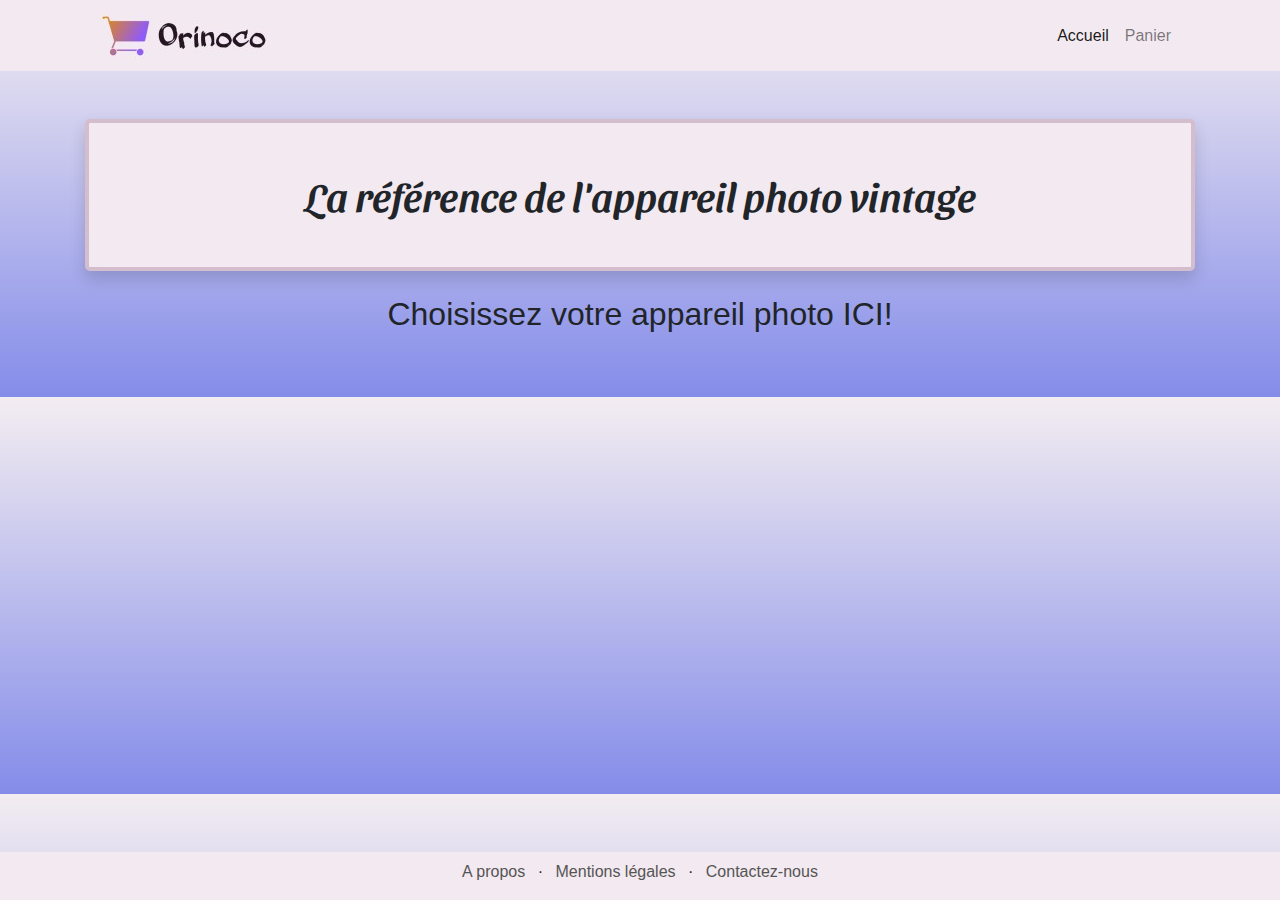
<file: index.html>
<!DOCTYPE html>
<html lang="fr">

<head>
    <meta charset="UTF-8">
    <meta name="viewport" content="width=device-width, initial-scale=1.0">

    <link href="https://fonts.googleapis.com/css2?family=Sansita+Swashed:wght@700&display=swap" rel="stylesheet">

    <link rel="stylesheet" href="css/style.css">

    <link rel="stylesheet" href="https://stackpath.bootstrapcdn.com/bootstrap/4.5.2/css/bootstrap.min.css"
        integrity="sha384-JcKb8q3iqJ61gNV9KGb8thSsNjpSL0n8PARn9HuZOnIxN0hoP+VmmDGMN5t9UJ0Z" crossorigin="anonymous">

    <title>La meilleure référence pour vos appareils photos vintages</title>
</head>

<body>
    <header>
        <div class="container">
            <div class="row">
                <div class="col">
                    <nav class="col navbar navbar-expand-lg navbar-light">
                        <a class="navbar-brand" href="index.html">
                            <img src="images/orinoco_logo.jpg" alt="site logo">
                        </a>
                        <button class="navbar-toggler" type="button" data-toggle="collapse"
                            data-target="#navbarContent">
                            <span class="navbar-toggler-icon"></span>
                        </button>
                        <div id="navbarContent" class="collapse navbar-collapse justify-content-end">
                            <ul class="navbar-nav">
                                <li class="nav-item active">
                                    <a class="nav-link text-right" href="index.html">Accueil</a>
                                </li>
                                <li class="nav-item">
                                    <a class="nav-link text-right basket" href="panier.html">Panier</a>
                                </li>
                            </ul>
                        </div>
                    </nav>
                </div>
            </div>
        </div>
    </header>
    <main>
        <section class="container">
            <div class="row">
                <div class="col mt-5">
                    <h1 class="text-center p-5  shadow title-index">La référence de l'appareil photo vintage</h1>
                </div>
            </div>
        </section>
        <section class="mb-5">
            <h2 class="text-center m-3">Choisissez votre appareil photo ICI!</h2>
            <div class="container" id="product-content">
                <div class="row justify-content-center" id="product-list">

                </div>
            </div>

        </section>
    </main>
    <footer id="fixed-footer">
        <div class="container">
            <div class="row">
                <div class="col pt-2 ">
                    <ul class="list-inline text-center">
                        <li class="list-inline-item"><a href="#" class="dark">A propos</a></li>
                        <li class="list-inline-item">&middot;</li>
                        <li class="list-inline-item"><a href="#" class="dark">Mentions légales</a></li>
                        <li class="list-inline-item">&middot;</li>
                        <li class="list-inline-item"><a href="#" class="dark">Contactez-nous</a></li>
                    </ul>
                </div>
            </div>
        </div>
    </footer>


    
    <script src="js/orinoco.js"></script>

    <script src="https://code.jquery.com/jquery-3.5.1.slim.min.js"
        integrity="sha384-DfXdz2htPH0lsSSs5nCTpuj/zy4C+OGpamoFVy38MVBnE+IbbVYUew+OrCXaRkfj"
        crossorigin="anonymous"></script>
    <script src="https://cdn.jsdelivr.net/npm/popper.js@1.16.1/dist/umd/popper.min.js"
        integrity="sha384-9/reFTGAW83EW2RDu2S0VKaIzap3H66lZH81PoYlFhbGU+6BZp6G7niu735Sk7lN"
        crossorigin="anonymous"></script>
    <script src="https://stackpath.bootstrapcdn.com/bootstrap/4.5.2/js/bootstrap.min.js"
        integrity="sha384-B4gt1jrGC7Jh4AgTPSdUtOBvfO8shuf57BaghqFfPlYxofvL8/KUEfYiJOMMV+rV"
        crossorigin="anonymous"></script>
</body>

</html>
</file>
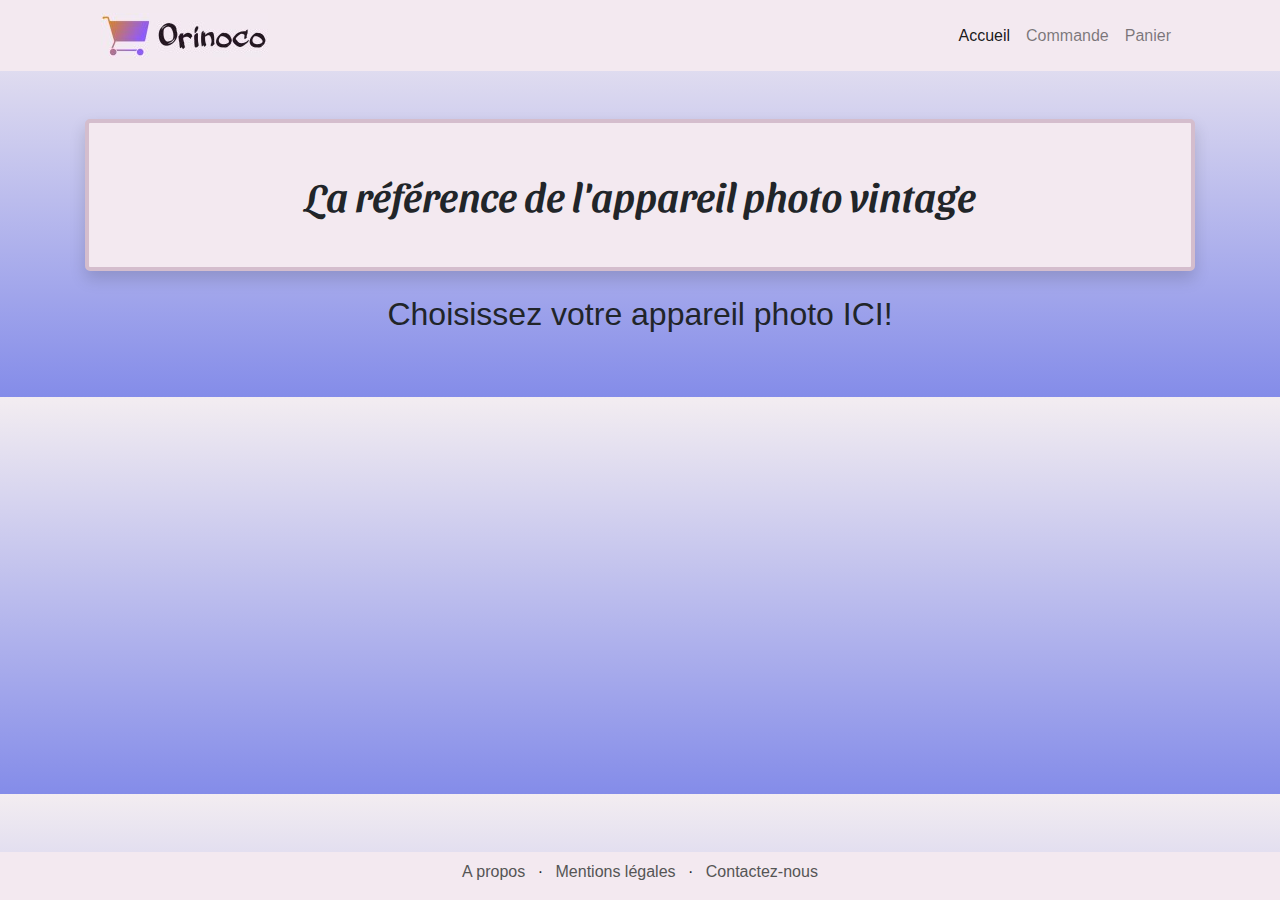
<file: front/index.html>
<!DOCTYPE html>
<html lang="fr">

<head>
    <meta charset="UTF-8">
    <meta name="viewport" content="width=device-width, initial-scale=1.0">

    <link href="https://fonts.googleapis.com/css2?family=Sansita+Swashed:wght@700&display=swap" rel="stylesheet">

    <link rel="stylesheet" href="css/style.css">

    <link rel="stylesheet" href="https://stackpath.bootstrapcdn.com/bootstrap/4.5.2/css/bootstrap.min.css"
        integrity="sha384-JcKb8q3iqJ61gNV9KGb8thSsNjpSL0n8PARn9HuZOnIxN0hoP+VmmDGMN5t9UJ0Z" crossorigin="anonymous">

    <title>La meilleure référence pour vos appareils photos vintages</title>
</head>

<body>
    <header>
        <div class="container">
            <div class="row">
                <div class="col">
                    <nav class="col navbar navbar-expand-lg navbar-light">
                        <a class="navbar-brand" href="index.html">
                            <img src="images/orinoco_logo.jpg" alt="site logo">
                        </a>
                        <button class="navbar-toggler" type="button" data-toggle="collapse"
                            data-target="#navbarContent">
                            <span class="navbar-toggler-icon"></span>
                        </button>
                        <div id="navbarContent" class="collapse navbar-collapse justify-content-end">
                            <ul class="navbar-nav">
                                <li class="nav-item active">
                                    <a class="nav-link text-right" href="index.html">Accueil</a>
                                </li>
                                <li class="nav-item ">
                                    <a class="nav-link text-right" href="commande.html">Commande</a>
                                </li>
                                <li class="nav-item">
                                    <a class="nav-link text-right" href="panier.html">Panier</a>
                                </li>
                            </ul>
                        </div>
                    </nav>
                </div>
            </div>
        </div>
    </header>
    <main>
        <section class="container">
            <div class="row">
                <div class="col mt-5">
                    <h1 class="text-center p-5  shadow">La référence de l'appareil photo vintage</h1>
                </div>
            </div>
        </section>
        <section class="mb-5">
            <h2 class="text-center m-3">Choisissez votre appareil photo ICI!</h2>
            <div class="container" id="product-content">
                <div class="row justify-content-center" id="product-list">

                </div>
            </div>

        </section>
    </main>
    <footer class=" ">
        <div class="container">
            <div class="row">
                <div class="col pt-2 ">
                    <ul class="list-inline text-center">
                        <li class="list-inline-item"><a href="#" class="dark">A propos</a></li>
                        <li class="list-inline-item">&middot;</li>
                        <li class="list-inline-item"><a href="#" class="dark">Mentions légales</a></li>
                        <li class="list-inline-item">&middot;</li>
                        <li class="list-inline-item"><a href="#" class="dark">Contactez-nous</a></li>
                    </ul>
                </div>
            </div>
        </div>
    </footer>


    
    <script src="js/orinoco.js"></script>

    <script src="https://code.jquery.com/jquery-3.5.1.slim.min.js"
        integrity="sha384-DfXdz2htPH0lsSSs5nCTpuj/zy4C+OGpamoFVy38MVBnE+IbbVYUew+OrCXaRkfj"
        crossorigin="anonymous"></script>
    <script src="https://cdn.jsdelivr.net/npm/popper.js@1.16.1/dist/umd/popper.min.js"
        integrity="sha384-9/reFTGAW83EW2RDu2S0VKaIzap3H66lZH81PoYlFhbGU+6BZp6G7niu735Sk7lN"
        crossorigin="anonymous"></script>
    <script src="https://stackpath.bootstrapcdn.com/bootstrap/4.5.2/js/bootstrap.min.js"
        integrity="sha384-B4gt1jrGC7Jh4AgTPSdUtOBvfO8shuf57BaghqFfPlYxofvL8/KUEfYiJOMMV+rV"
        crossorigin="anonymous"></script>
</body>

</html>
</file>
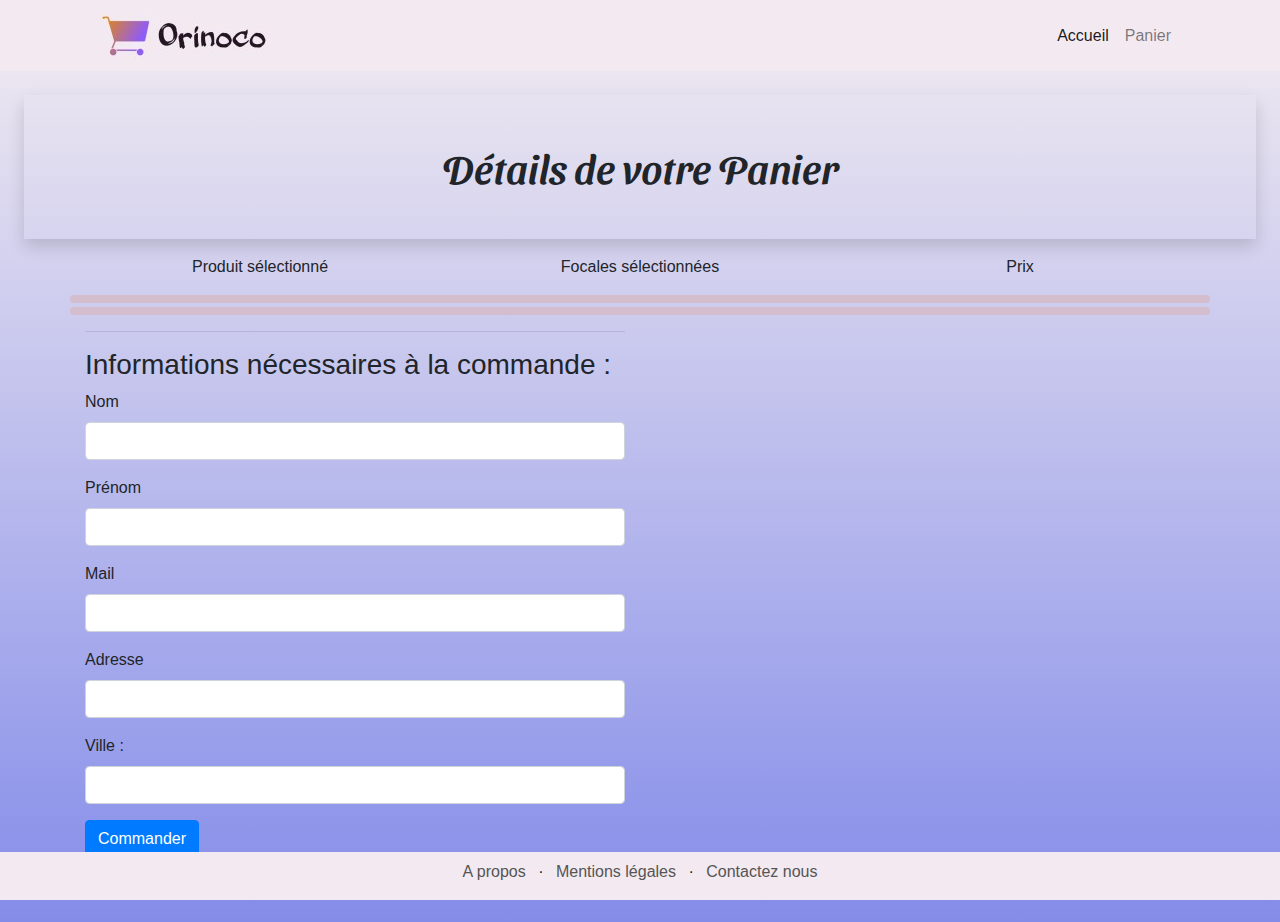
<file: panier.html>
<!DOCTYPE html>
<html lang="fr">

<head>
    <meta charset="UTF-8">
    <meta name="viewport" content="width=device-width, initial-scale=1.0">

    <link href="https://fonts.googleapis.com/css2?family=Sansita+Swashed:wght@700&display=swap" rel="stylesheet">

    <link rel="stylesheet" href="css/style.css">

    <link rel="stylesheet" href="https://stackpath.bootstrapcdn.com/bootstrap/4.5.2/css/bootstrap.min.css"
        integrity="sha384-JcKb8q3iqJ61gNV9KGb8thSsNjpSL0n8PARn9HuZOnIxN0hoP+VmmDGMN5t9UJ0Z" crossorigin="anonymous">

    <title>La meilleure référence pour vos appareils photos</title>
</head>

<body>
    <header>
        <div class="container">
            <div class="row">
                <div class="col">
                    <nav class="col navbar navbar-expand-lg navbar-light">
                        <a class="navbar-brand" href="index.html">
                            <img src="images/orinoco_logo.jpg" alt="site logo">
                        </a>
                        <button class="navbar-toggler" type="button" data-toggle="collapse"
                            data-target="#navbarContent">
                            <span class="navbar-toggler-icon"></span>
                        </button>
                        <div id="navbarContent" class="collapse navbar-collapse justify-content-end">
                            <ul class="navbar-nav">
                                <li class="nav-item active">
                                    <a class="nav-link text-right" href="index.html">Accueil</a>
                                </li>
                                <li class="nav-item">
                                    <a class="nav-link text-right basket" href="panier.html">Panier</a>
                                </li>
                            </ul>
                        </div>
                    </nav>
                </div>
            </div>
        </div>
    </header>

    <main class="m-3">
        <div>
            <div class="row">
                <div class="col m-2">
                    <h1 class="text-center p-5  shadow">Détails de votre Panier</h1>
                </div>
            </div>
        </div>
        <div class="container text-center">
            <div class="row">
                <div class="col-4">
                    <p>Produit sélectionné</p>
                </div>
                <div class="col-4">
                    <p>Focales sélectionnées</p>
                </div>
                <div class="col-4">
                    <p>Prix</p>
                </div>
            </div>
        </div>
        <div class="container basket-container text-center">

        </div>
        <div class="container text-center mt-1 price">
        
            <div class="col" id="total-price"></div>

        </div>
        <div class="container">
            <div class="row" id="form">
                <div class="col col-md-6">
                    <hr>
                    <div class="info">
                        <h3>Informations nécessaires à la commande :</h3>
                        <div class= "error"></div>
                    </div>
                    
                    <form>
                        <div class="form-group name">
                            <label for="name">Nom</label>
                            <input type="text" class="form-control" id="name" required>
                        </div>
                        <div class="form-group firstname">
                            <label for="firstname">Prénom</label>
                            <input type="text" class="form-control" id="firstname" required>
                        </div>
                        <div class="form-group email">
                            <label for="email">Mail</label>
                            <input type="text" class="form-control" id="email" required>
                        </div>
                        <div class="form-group adresse">
                            <label for="adresse">Adresse</label>
                            <input type="text" class="form-control" id="adresse" required>
                        </div>
                        <div class="form-group city">
                            <label for="city">Ville :</label>
                            <input type="text" id="city" class="form-control" required>
                        </div>
                        <div class="successOrder">
                            <button type="submit" class="btn btn-primary mb-5" id="btn">Commander</button>
                        </div>
                    </form> 
                </div>
            </div>
        </div>
    </main>

    <footer id="fixed-footer">
        <div class="container">
            <div class="row">
                <div class="col pt-2">
                    <ul class="list-inline text-center">
                        <li class="list-inline-item"><a href="#" class="dark">A propos</a></li>
                        <li class="list-inline-item">&middot;</li>
                        <li class="list-inline-item"><a href="#" class="dark">Mentions légales</a></li>
                        <li class="list-inline-item">&middot;</li>
                        <li class="list-inline-item"><a href="#" class="dark">Contactez nous</a></li>
                    </ul>
                </div>
            </div>
        </div>
    </footer>


    <script src="js/class/order.js"></script>
    <script src="js/panier.js"></script>

    <script src="https://code.jquery.com/jquery-3.5.1.slim.min.js"
        integrity="sha384-DfXdz2htPH0lsSSs5nCTpuj/zy4C+OGpamoFVy38MVBnE+IbbVYUew+OrCXaRkfj"
        crossorigin="anonymous"></script>
    <script src="https://cdn.jsdelivr.net/npm/popper.js@1.16.1/dist/umd/popper.min.js"
        integrity="sha384-9/reFTGAW83EW2RDu2S0VKaIzap3H66lZH81PoYlFhbGU+6BZp6G7niu735Sk7lN"
        crossorigin="anonymous"></script>
    <script src="https://stackpath.bootstrapcdn.com/bootstrap/4.5.2/js/bootstrap.min.js"
        integrity="sha384-B4gt1jrGC7Jh4AgTPSdUtOBvfO8shuf57BaghqFfPlYxofvL8/KUEfYiJOMMV+rV"
        crossorigin="anonymous"></script>
</body>

</html>
</file>
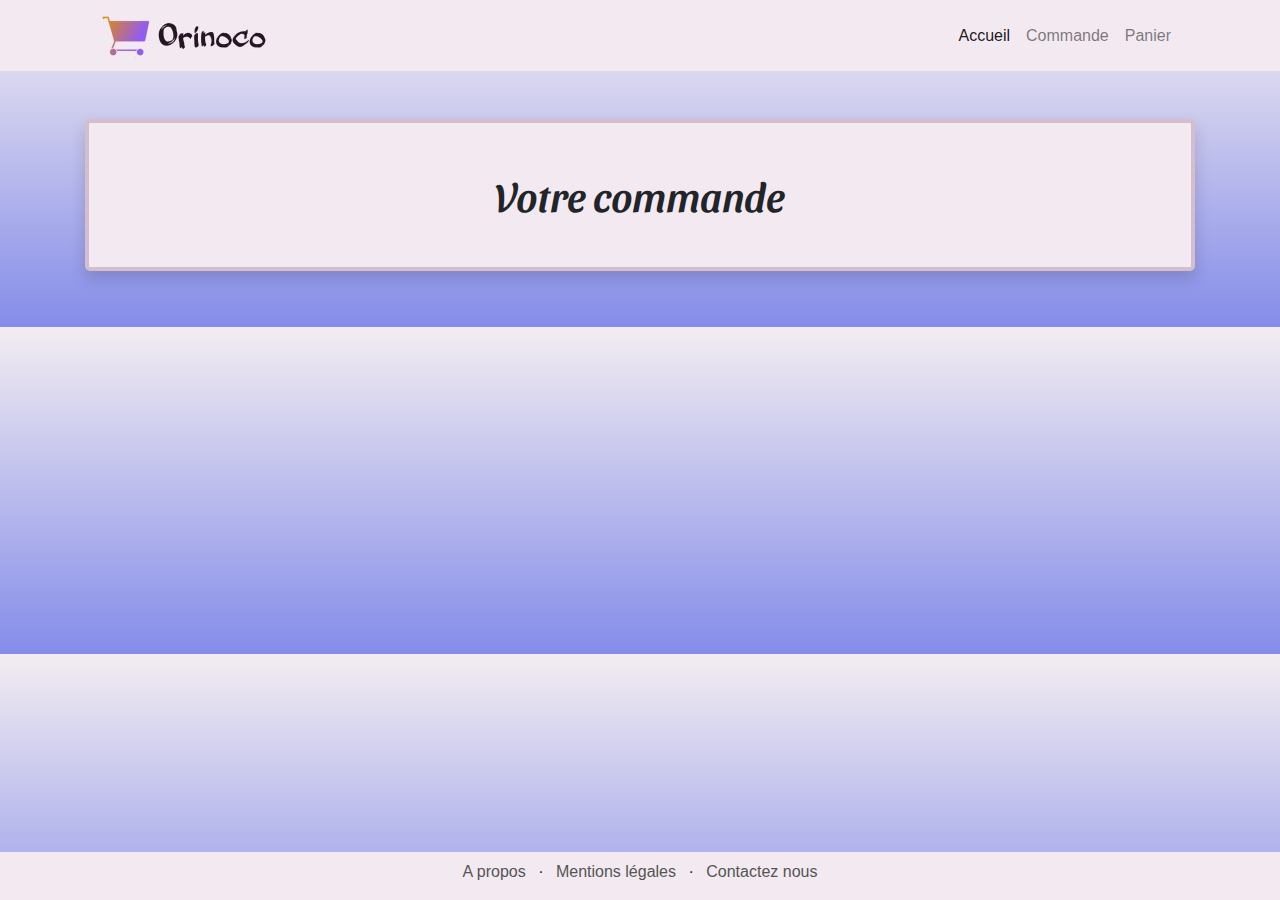
<file: front/commande.html>
<!DOCTYPE html>
<html lang="fr">
<head>
    <meta charset="UTF-8">
    <meta name="viewport" content="width=device-width, initial-scale=1.0">

    <link href="https://fonts.googleapis.com/css2?family=Sansita+Swashed:wght@700&display=swap" rel="stylesheet">

    <link rel="stylesheet" href="css/style.css">

    <link rel="stylesheet" href="https://stackpath.bootstrapcdn.com/bootstrap/4.5.2/css/bootstrap.min.css"
        integrity="sha384-JcKb8q3iqJ61gNV9KGb8thSsNjpSL0n8PARn9HuZOnIxN0hoP+VmmDGMN5t9UJ0Z" crossorigin="anonymous">

    <title>La meilleure référence pour vos appareils photos</title>
</head>
<body>
    <header>
        <div class="container">
            <div class="row">
                <div class="col">
                    <nav class="col navbar navbar-expand-lg navbar-light">
                        <a class="navbar-brand" href="index.html">
                            <img src="images/orinoco_logo.jpg" alt="site logo">
                        </a>
                        <button class="navbar-toggler" type="button" data-toggle="collapse"
                            data-target="#navbarContent">
                            <span class="navbar-toggler-icon"></span>
                        </button>
                        <div id="navbarContent" class="collapse navbar-collapse justify-content-end">
                            <ul class="navbar-nav">
                                <li class="nav-item active">
                                    <a class="nav-link text-right" href="index.html">Accueil</a>
                                </li>
                                <li class="nav-item ">
                                    <a class="nav-link text-right" href="commande.html">Commande</a>
                                </li>
                                <li class="nav-item">
                                    <a class="nav-link text-right" href="panier.html">Panier</a>
                                </li>
                            </ul>
                        </div>
                    </nav>
                </div>
            </div>
        </div>
    </header>
    <main class="">
        <section class="container order-container">
            <div class="row">
                <div class="col mt-5 mb-5">
                    <h1 class="text-center p-5  shadow">Votre commande</h1>
                </div>
            </div>
        </section>
        <section>
            <div class="row">

            </div>
        </section>
    </main>
    <footer class=" ">
        <div class="container">
            <div class="row">
                <div class="col pt-2">
                    <ul class="list-inline text-center">
                        <li class="list-inline-item"><a href="#" class="dark">A propos</a></li>
                        <li class="list-inline-item">&middot;</li>
                        <li class="list-inline-item"><a href="#" class="dark">Mentions légales</a></li>
                        <li class="list-inline-item">&middot;</li>
                        <li class="list-inline-item"><a href="#" class="dark">Contactez nous</a></li>
                    </ul>
                </div>
            </div>
        </div>
    </footer>



    <script src="https://code.jquery.com/jquery-3.5.1.slim.min.js"
        integrity="sha384-DfXdz2htPH0lsSSs5nCTpuj/zy4C+OGpamoFVy38MVBnE+IbbVYUew+OrCXaRkfj"
        crossorigin="anonymous"></script>
    <script src="https://cdn.jsdelivr.net/npm/popper.js@1.16.1/dist/umd/popper.min.js"
        integrity="sha384-9/reFTGAW83EW2RDu2S0VKaIzap3H66lZH81PoYlFhbGU+6BZp6G7niu735Sk7lN"
        crossorigin="anonymous"></script>
    <script src="https://stackpath.bootstrapcdn.com/bootstrap/4.5.2/js/bootstrap.min.js"
        integrity="sha384-B4gt1jrGC7Jh4AgTPSdUtOBvfO8shuf57BaghqFfPlYxofvL8/KUEfYiJOMMV+rV"
        crossorigin="anonymous"></script>
</body>
</html>
</file>
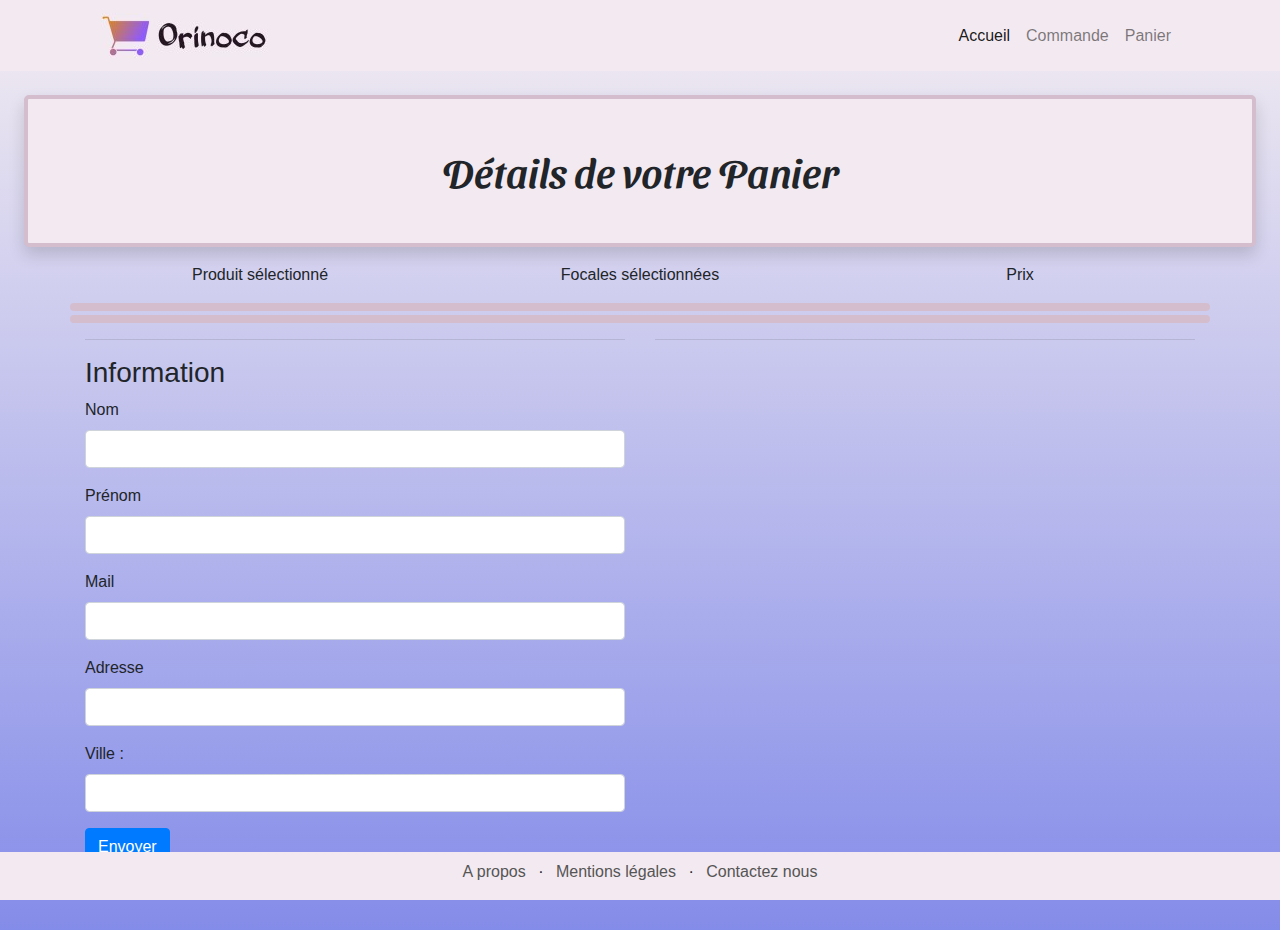
<file: front/panier.html>
<!DOCTYPE html>
<html lang="fr">

<head>
    <meta charset="UTF-8">
    <meta name="viewport" content="width=device-width, initial-scale=1.0">

    <link href="https://fonts.googleapis.com/css2?family=Sansita+Swashed:wght@700&display=swap" rel="stylesheet">

    <link rel="stylesheet" href="css/style.css">

    <link rel="stylesheet" href="https://stackpath.bootstrapcdn.com/bootstrap/4.5.2/css/bootstrap.min.css"
        integrity="sha384-JcKb8q3iqJ61gNV9KGb8thSsNjpSL0n8PARn9HuZOnIxN0hoP+VmmDGMN5t9UJ0Z" crossorigin="anonymous">

    <title>La meilleure référence pour vos appareils photos</title>
</head>

<body>
    <header>
        <div class="container">
            <div class="row">
                <div class="col">
                    <nav class="col navbar navbar-expand-lg navbar-light">
                        <a class="navbar-brand" href="index.html">
                            <img src="images/orinoco_logo.jpg" alt="site logo">
                        </a>
                        <button class="navbar-toggler" type="button" data-toggle="collapse"
                            data-target="#navbarContent">
                            <span class="navbar-toggler-icon"></span>
                        </button>
                        <div id="navbarContent" class="collapse navbar-collapse justify-content-end">
                            <ul class="navbar-nav">
                                <li class="nav-item active">
                                    <a class="nav-link text-right" href="index.html">Accueil</a>
                                </li>
                                <li class="nav-item ">
                                    <a class="nav-link text-right" href="commande.html">Commande</a>
                                </li>
                                <li class="nav-item">
                                    <a class="nav-link text-right" href="panier.html">Panier</a>
                                </li>
                            </ul>
                        </div>
                    </nav>
                </div>
            </div>
        </div>
    </header>

    <main class="m-3">
        <section>
            <div class="row">
                <div class="col m-2">
                    <h1 class="text-center p-5  shadow">Détails de votre Panier</h1>
                </div>
            </div>
        </section>
        <div class="container text-center">
            <div class="row">
                <div class="col-4">
                    <p>Produit sélectionné</p>
                </div>
                <div class="col-4">
                    <p>Focales sélectionnées</p>
                </div>
                <div class="col-4">
                    <p>Prix</p>
                </div>
            </div>
        </div>
        <section class="container basket-container text-center">

        </section>
        <div class="container text-center mt-1 price">
        
                <div class="col" id="total-price">
                </div>
            
        </div>
        <section class="container">
            <div class="row" id="form">
                <div class="col col-md-6 mb-5">
                    <hr>
                    <h3>Information</h3>
                    <form>
                        <div class="form-group">
                            <label for="name">Nom</label>
                            <input type="text" class="form-control" id="name" required>
                        </div>
                        <div class="form-group">
                            <label for="firstname">Prénom</label>
                            <input type="text" class="form-control" id="firstname" required>
                        </div>
                        <div class="form-group">
                            <label for="email">Mail</label>
                            <input type="text" class="form-control" id="email" required>
                        </div>
                        <div class="form-group">
                            <label for="adresse">Adresse</label>
                            <input type="text" class="form-control" id="adresse" required>
                        </div>
                        <div class="form-group">
                            <label for="city">Ville :</label>
                            <input type="text" id="city" class="form-control" required>
                        </div>
                        <button type="submit" class="btn btn-primary" id="btn">Envoyer</button>
                    </form>
                </div>
                <div class="col col-md-6 mb-5 pb-5" id="error">
                    <hr>
                </div>
            </div>
            <!-- <div class="row">
                
            </div> -->
        </section>
    </main>

    <footer>
        <div class="container">
            <div class="row">
                <div class="col pt-2">
                    <ul class="list-inline text-center">
                        <li class="list-inline-item"><a href="#" class="dark">A propos</a></li>
                        <li class="list-inline-item">&middot;</li>
                        <li class="list-inline-item"><a href="#" class="dark">Mentions légales</a></li>
                        <li class="list-inline-item">&middot;</li>
                        <li class="list-inline-item"><a href="#" class="dark">Contactez nous</a></li>
                    </ul>
                </div>
            </div>
        </div>
    </footer>

    
    <script src="js/class/order.js"></script>
    <script src="js/ajax.js"></script>
    <script src="js/panier.js"></script>

    <script src="https://code.jquery.com/jquery-3.5.1.slim.min.js"
        integrity="sha384-DfXdz2htPH0lsSSs5nCTpuj/zy4C+OGpamoFVy38MVBnE+IbbVYUew+OrCXaRkfj"
        crossorigin="anonymous"></script>
    <script src="https://cdn.jsdelivr.net/npm/popper.js@1.16.1/dist/umd/popper.min.js"
        integrity="sha384-9/reFTGAW83EW2RDu2S0VKaIzap3H66lZH81PoYlFhbGU+6BZp6G7niu735Sk7lN"
        crossorigin="anonymous"></script>
    <script src="https://stackpath.bootstrapcdn.com/bootstrap/4.5.2/js/bootstrap.min.js"
        integrity="sha384-B4gt1jrGC7Jh4AgTPSdUtOBvfO8shuf57BaghqFfPlYxofvL8/KUEfYiJOMMV+rV"
        crossorigin="anonymous"></script>
</body>

</html>
</file>
<file: css/style.css>
header {
  background-color: #f3e9f0;
}

body {
  margin: 0;
  background: linear-gradient(#f3edf1, #848ce9);
}

.produit {
  background-color: #f3e9f0;
  border-radius: 5px;
  box-shadow: 1px 1px 12px #555;
  height: 80%;
}

#fixed-footer, #order-footer{
  
  width: 100%;
  background-color: #f3e9f0;
}
#fixed-footer {
  position: fixed;
  left: 0;
  bottom: 0;
}

.dark {
  color: #555;
}
.order-container {
  display: flex;
  flex-direction: column;
  align-items: center;
}
.order-container,
h1 {
  font-family: "Sansita Swashed", cursive;
}
.mouseover {
  transform: scale(1);
  transition: all 300ms ease-in-out;
}
.mouseover:hover {
  transform: scale(1.1);
}
#product-container .basket-container {
  height: 100%;
}

#product-container {
  display: flex;
  flex-direction: column;
  align-items: center;
}

.basket-container,
.price,
.order,
.order-container,
.title-index {
  border: 4px solid #d4bdcd;
  border-radius: 5px;
  background-color: #f3e9f0;
}

.divTitle {
  display: flex;
  flex-direction: column;
  align-items: center;
}

#form {
  display: flex;
}

.basketImg {
  width: 40%;
  border-radius: 5px;
}

.suppBtn,
.backHome {
  border-radius: 5px;
}

#error {
  display: flex;
  flex-direction: column;
  padding: 105px 0 60px 0;
}

.text-error {
  color: #fff;
  background-color: red;
  border: 2px solid #fff;
  border-radius: 5px;
  text-align: center;
}

.errorMessage {
  border: 2px solid #000;
  border-radius: 5px;
  text-align: center;
}

.successOrder {
  display: flex;
}

.button span {
  font-size: larger;
  cursor: pointer;
  display: inline-block;
  position: relative;
  transition: 0.5s;
}

.button span:after {
  content: "\00bb";
  position: absolute;
  opacity: 0;
  top: 0;
  right: -20px;
  transition: 0.5s;
}

.button:hover span {
  padding-right: 25px;
}

.button:hover span:after {
  opacity: 1;
  right: 0;
}

@keyframes anim {
  0% {
    transform: scaleX(0);
  }
  50% {
    transform: scaleX(1);
  }
  51% {
    transform: translateX(5px);
  }
  55% {
    transform: translateX(-3px);
  }
  60% {
    transform: translateX(2px);
  }
  75% {
    transform: translateX(-1px);
  }
  100% {
    transform: translateX(0);
  }
}

.anim {
  transform-origin: 0% 50%;
  animation: anim 700ms linear;
}

.order-section {
  display: flex;
  justify-content: center;
}

@media (max-width: 767px) {
  #form {
    flex-direction: column-reverse;
  }
  #error {
    margin-bottom: 0;
  }
}
</file>
<file: front/css/style.css>
header {
  background-color: #F3E9F0;
}

body {
  
  background: linear-gradient(#f3edf1, #848ce9);
}

.produit {
  background-color: #F3E9F0;
  border-radius: 5px;
  box-shadow: 1px 1px 12px #555;
  height: 80%;
}

footer {
  position: fixed;
  left: 0;
  bottom: 0;
  width: 100%;
  background-color: #F3E9F0;
}

.dark {
  color: #555;
}

h1 {
  border: 4px solid #d4bdcd;
  border-radius: 5px;
  background-color: #F3E9F0;
  font-family: 'Sansita Swashed', cursive;
}
.mouseover{
  transform: scale(1);
  transition: all 300ms ease-in-out;
}
.mouseover:hover{
  transform: scale(1.1);
}
#product-container .basket-container{
  height: 100%;
}

.basket-container ,.price{
  border: 4px solid #d4bdcd;
  border-radius: 5px;
  background-color: #F3E9F0;

}

.divTitle {
  display: flex;
  flex-direction: column;
  align-items: center;
}

#form {
  display: flex;
}

@media (max-width: 767px) {
  #form {
    flex-direction: column;
  }
}
</file>
